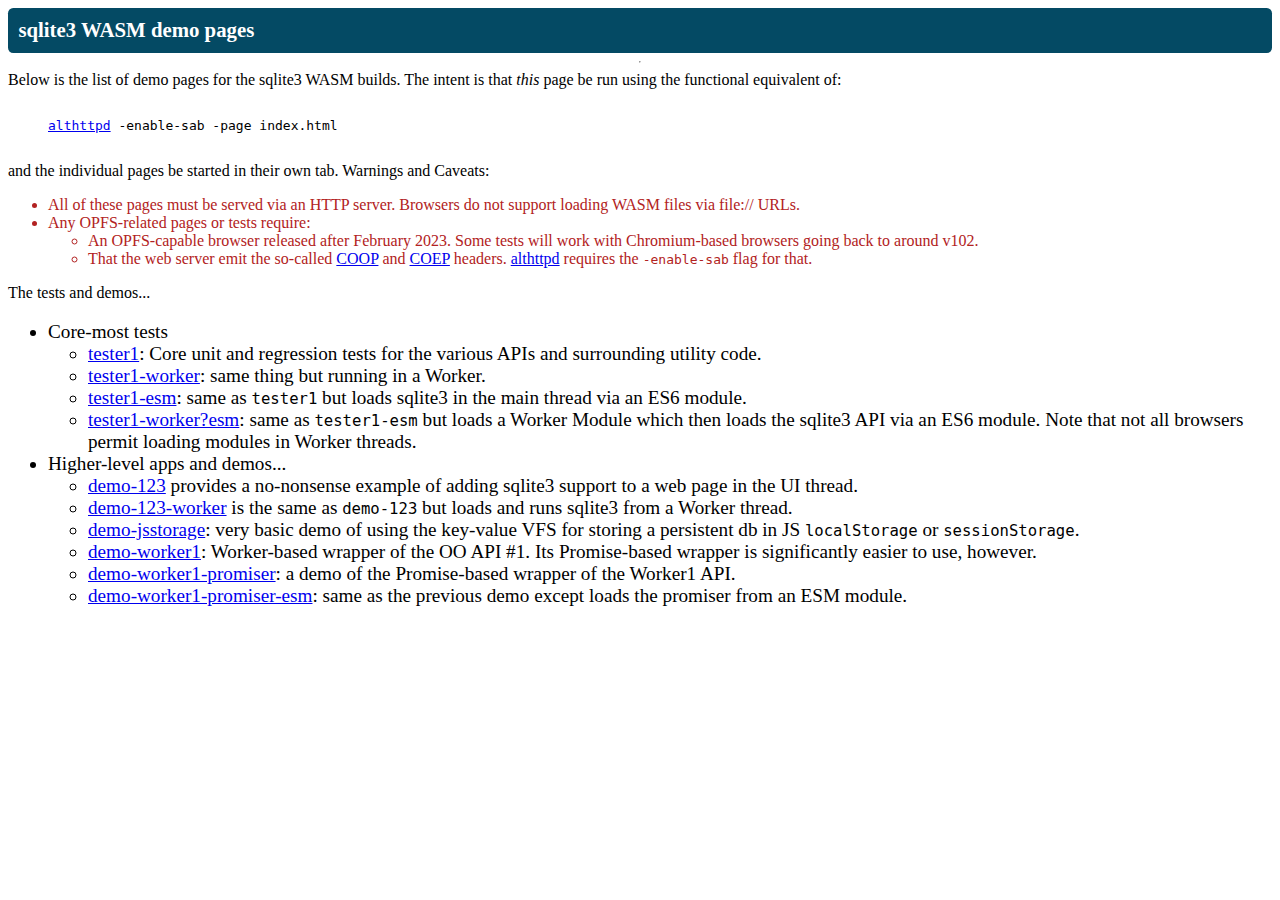
<file: docs/assets/lib/sqlite/sqlite-wasm-3470200/index.html>
<!doctype html>
<html lang="en-us">
  <head>
    <meta charset="utf-8">
    <meta http-equiv="Content-Type" content="text/html; charset=utf-8">
    <link rel="shortcut icon" href="data:image/x-icon;," type="image/x-icon">
    <title>sqlite3 WASM Demo Page Index</title>
  </head>
  <body>
    <style>
      body {
          display: flex;
          flex-direction: column;
          flex-wrap: wrap;
      }
      textarea {
          font-family: monospace;
      }
      header {
          font-size: 130%;
          font-weight: bold;
          background: #044a64;
          color: white;
          padding: 0.5em;
          border-radius: 0.25em;
      }
      .hidden, .initially-hidden {
          position: absolute !important;
          opacity: 0 !important;
          pointer-events: none !important;
          display: none !important;
      }
      .warning { color: firebrick; }
    </style>
    <header id='titlebar'><span>sqlite3 WASM demo pages</span></header>
    <hr>
    <div>Below is the list of demo pages for the sqlite3 WASM
      builds. The intent is that <em>this</em> page be run
      using the functional equivalent of:</div>
    <blockquote><pre><a href='https://sqlite.org/althttpd'>althttpd</a> -enable-sab -page index.html</pre></blockquote>
    <div>and the individual pages be started in their own tab.
      Warnings and Caveats:
      <ul class='warning'>
        <li>All of these pages must be served via an HTTP
          server. Browsers do not support loading WASM files via
          file:// URLs.</li>
        <li>Any OPFS-related pages or tests require:
          <ul>
            <li>An OPFS-capable browser released after February
              2023. Some tests will work with Chromium-based browsers
              going back to around v102.</li>
            <li>That the web server emit the so-called
              <a href='https://developer.mozilla.org/en-US/docs/Web/HTTP/Headers/Cross-Origin-Opener-Policy'>COOP</a>
              and
              <a href='https://developer.mozilla.org/en-US/docs/Web/HTTP/Headers/Cross-Origin-Embedder-Policy'>COEP</a>
              headers. <a href='https://sqlite.org/althttpd'>althttpd</a> requires the
              <code>-enable-sab</code> flag for that.
            </li>
          </ul>
        </li>
      </ul>
    </div>
    <div>The tests and demos...
      <ul id='test-list'>
        <li>Core-most tests
          <ul>
            <li><a href='tester1.html'>tester1</a>: Core unit and
              regression tests for the various APIs and surrounding
              utility code.</li>
            <li><a href='tester1-worker.html'>tester1-worker</a>: same thing
              but running in a Worker.</li>
            <li><a href='tester1-esm.html'>tester1-esm</a>: same as
              <code>tester1</code> but loads sqlite3 in the main thread via
              an ES6 module.
            </li>
            <li><a href='tester1-worker.html?esm'>tester1-worker?esm</a>:
              same as <code>tester1-esm</code> but loads a Worker Module which
              then loads the sqlite3 API via an ES6 module. Note that
              not all browsers permit loading modules in Worker
              threads.
            </li>
          </ul>
        </li>
        <li>Higher-level apps and demos...
          <ul>
            <li><a href='demo-123.html'>demo-123</a> provides a
              no-nonsense example of adding sqlite3 support to a web
              page in the UI thread.</li>
            <li><a href='demo-123-worker.html'>demo-123-worker</a> is
              the same as <code>demo-123</code> but loads and runs
              sqlite3 from a Worker thread.</li>
            <li><a href='demo-jsstorage.html'>demo-jsstorage</a>: very basic
              demo of using the key-value VFS for storing a persistent db
              in JS <code>localStorage</code> or <code>sessionStorage</code>.</li>
            <li><a href='demo-worker1.html'>demo-worker1</a>:
              Worker-based wrapper of the OO API #1. Its Promise-based
              wrapper is significantly easier to use, however.</li>
            <li><a href='demo-worker1-promiser.html'>demo-worker1-promiser</a>:
              a demo of the Promise-based wrapper of the Worker1 API.</li>
            <li><a href='demo-worker1-promiser-esm.html'>demo-worker1-promiser-esm</a>:
              same as the previous demo except loads the promiser from an ESM module.</li>
          </ul>
        </li>
      </ul>
    </div>
    <style>
      #test-list { font-size: 120%; }
    </style>
    <script>//Assign a distinct target tab name for each test page...
      document.querySelectorAll('a').forEach(function(e){
          e.target = e.href;
      });
    </script>
  </body>
</html>
</file>
